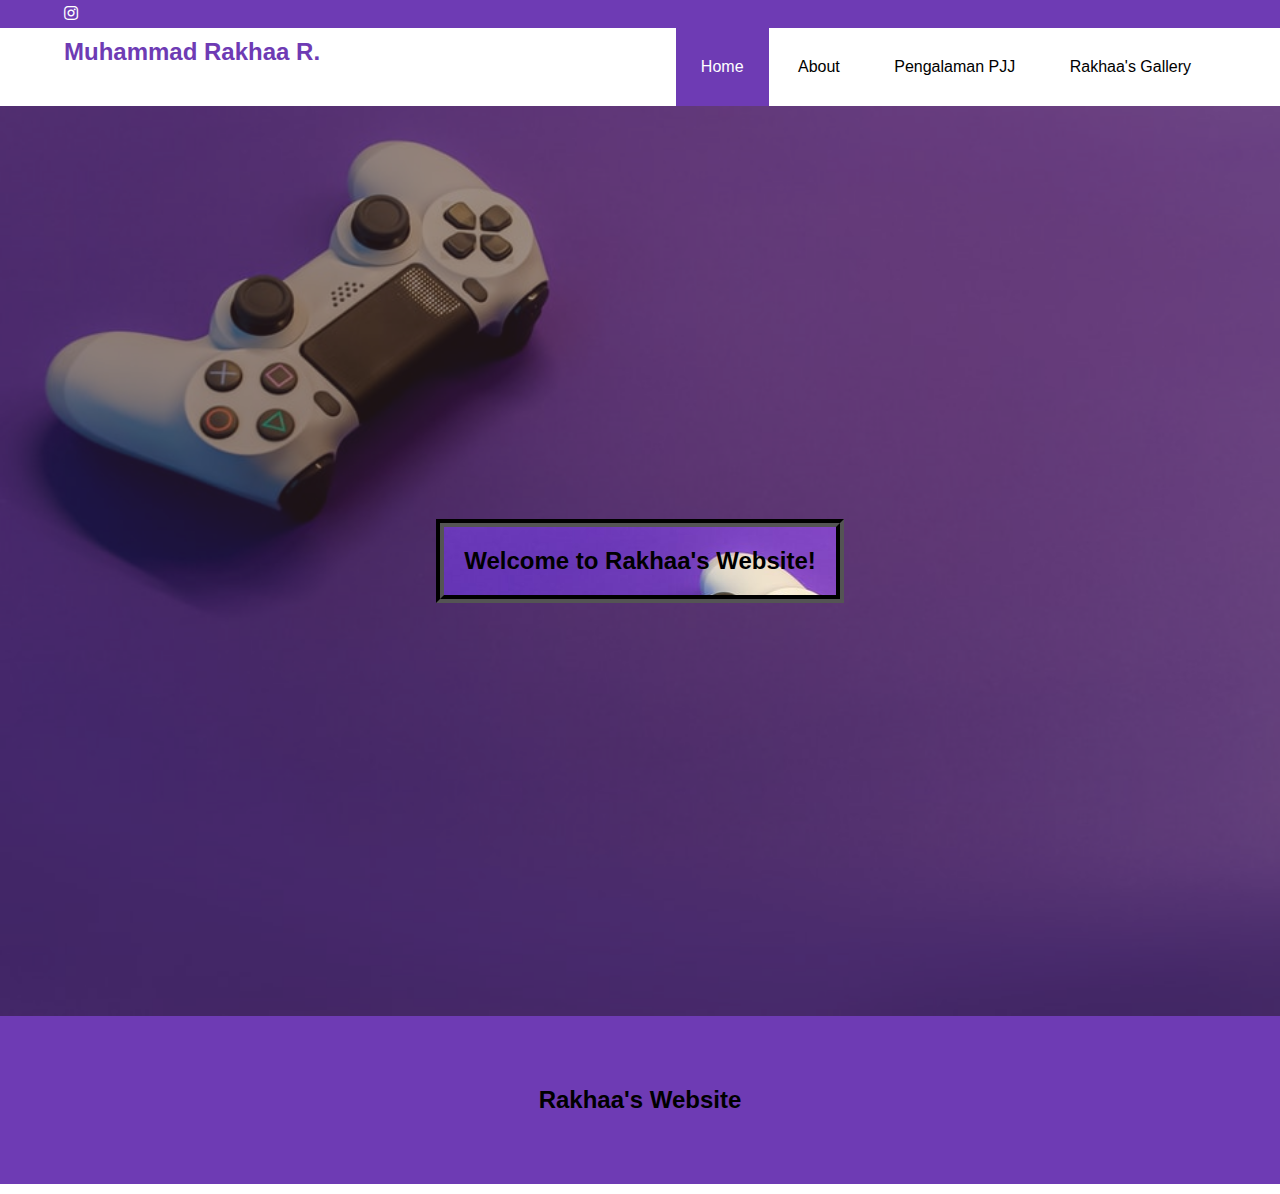
<file: index.html>
<!DOCTYPE html>
<html>
<head>
	<meta charset="utf-8">
	<meta name="viewport" content="width=device-width, inital-scale=1">
	<title>Muhammad Rakhaa R.</title>
	<link rel="stylesheet" type="text/css" href="style1.css">
	<link rel="stylesheet" type="text/css" href="https://cdnjs.cloudflare.com/ajax/libs/font-awesome/5.15.3/css/all.min.css">
</head>
<body>

	<!-- header -->
	<div class="medsos">
		<div class="container">
			<ul>
				<li><a href="https://www.instagram.com/rakharizqullah27/"><i class="fab fa-instagram"></i></a></li>
			</ul>
		</div>
	</div>
		<header>
			<div class="container">
				<h2><a href="index.html">Muhammad Rakhaa R.</a></h2>
				<ul>
					<li class="active"><a href="index.html">Home</a></li>
					<li><a href="biodata.html">About</a></li>
					<li><a href="pengalaman.html">Pengalaman PJJ</a></li>
					<li><a href="fotogaleri.html">Rakhaa's Gallery</a></li>
				</ul>
			</div>
		</header>

		<!-- banner -->
		<section class="banner">
			<h2>Welcome to Rakhaa's Website!</h2>
		</section>
		<section class="content">
            <div class="container">
            	<h2>Rakhaa's Website</h2>
<style>
   img {
     border: 4px dashed #c7db70;
     padding: 15  15px;
	     margin: 25px;
	 }

</style>
</head>
<body>
   <center>
 </center>
			</div>
		</section>
</body>
</html>
</file>
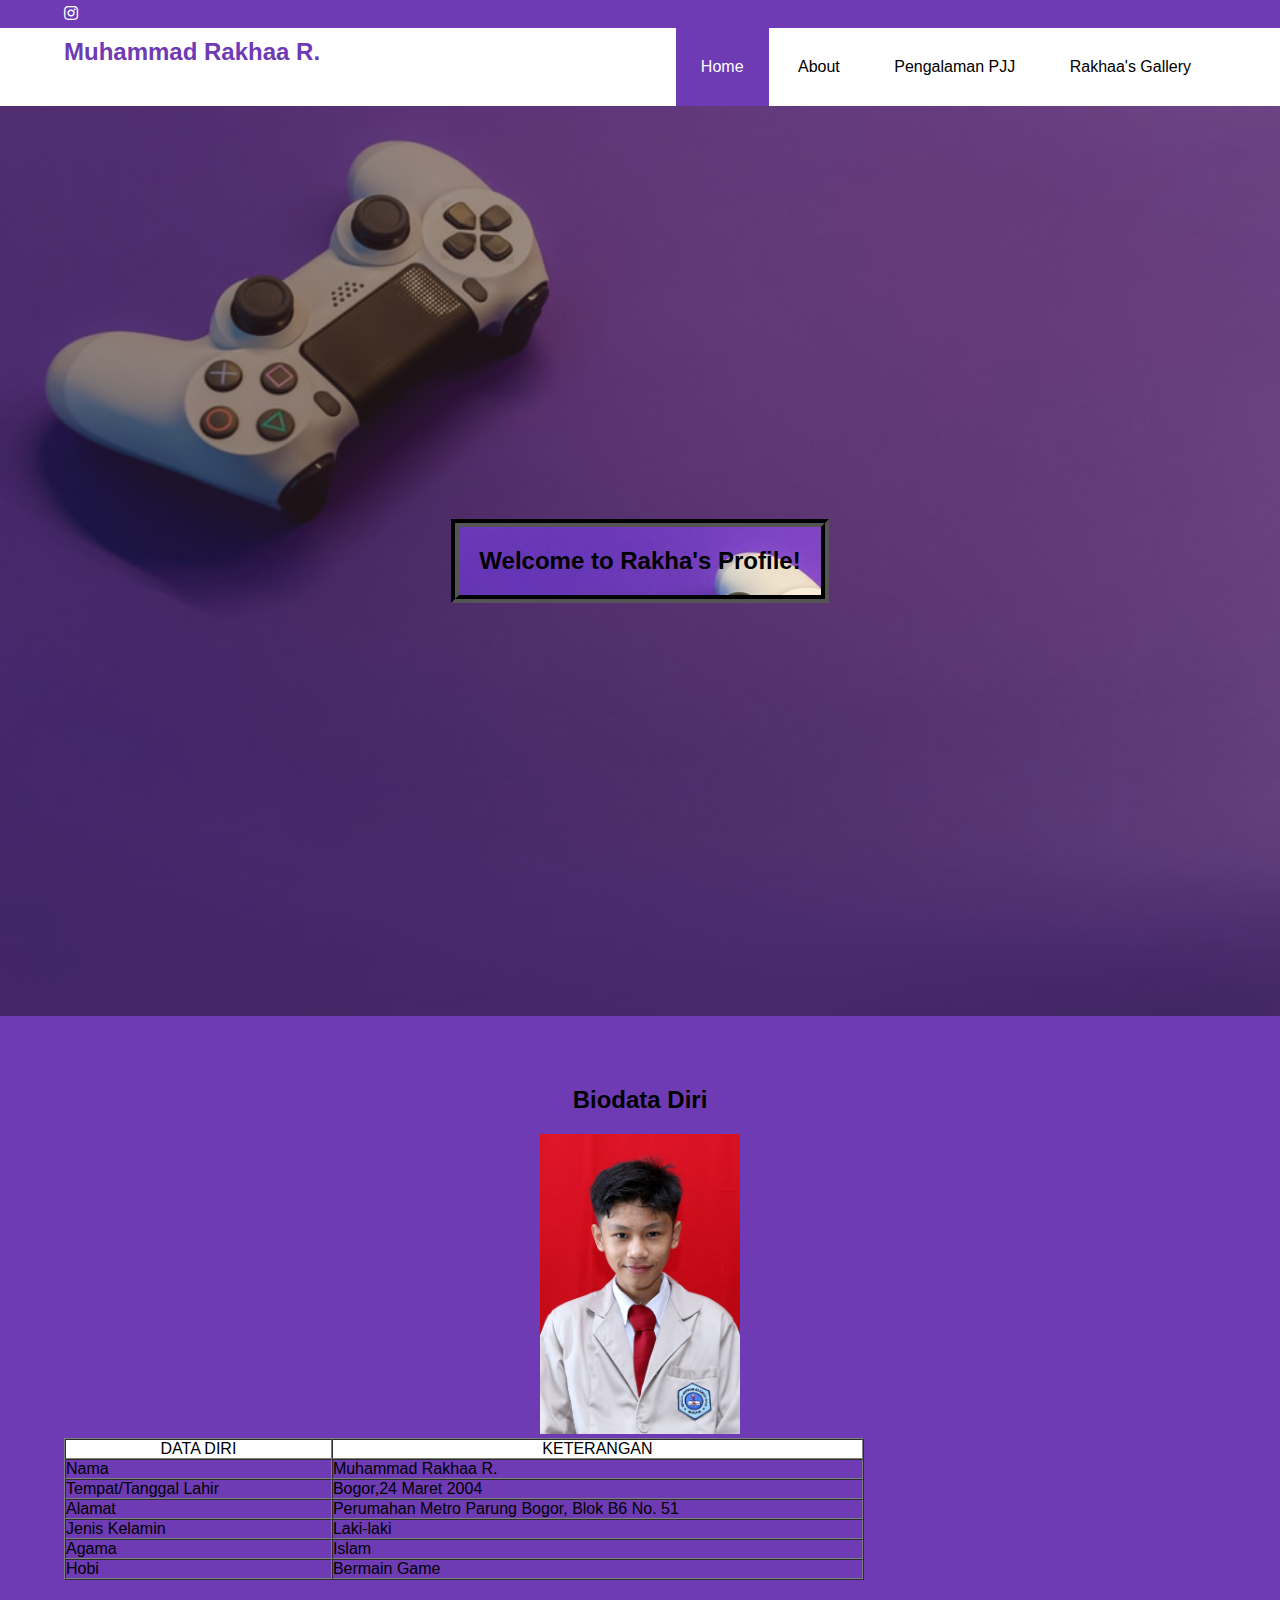
<file: biodata.html>
<!DOCTYPE html>
<html>
<head>
	<meta charset="utf-8">
	<meta name="viewport" content="width=device-width, inital-scale=1">
	<title>Muhammad Rakhaa R.</title>
	<link rel="stylesheet" type="text/css" href="style1.css">
	<link rel="stylesheet" type="text/css" href="https://cdnjs.cloudflare.com/ajax/libs/font-awesome/5.15.3/css/all.min.css">
</head>
<body>

	<!-- header -->
	<div class="medsos">
		<div class="container">
			<ul>
				<li><a href="https://www.instagram.com/rakharizqullah27/"><i class="fab fa-instagram"></i></a></li>
			</ul>
		</div>
	</div>
		<header>
			<div class="container">
				<h2><a href="index.html">Muhammad Rakhaa R.</a></h2>
				<ul>
					<li class="active"><a href="index.html">Home</a></li>
					<li><a href="biodata.html">About</a></li>
					<li><a href="pengalaman.html">Pengalaman PJJ</a></li>
					<li><a href="fotogaleri.html">Rakhaa's Gallery</a></li>
				</ul>
			</div>
		</header>

		<!-- banner -->
		<section class="banner">
			<h2>Welcome to Rakha's Profile!</h2>
		</section>

		<!-- biodata -->
		<section class="biodata">
			<div class="container">
				<h2>Biodata Diri</h2>
				<center><img src="RAKHAA.jpeg" alt="RAKHA" width="200"></center>
				<ul>
			<table border="1" cellspacing="0" cellspading="5" align="center" width="800">
			
			
			<tr align="center" bgcolor="#FFFFFF">
				<td width="200">DATA DIRI</td>
				<td width="400">KETERANGAN</td>
			</tr>
			
				<tr>
					<td>Nama</td>
					<td>Muhammad Rakhaa R.</td>
				</tr>
					
				<tr>		
					<td>Tempat/Tanggal Lahir</td>
					<td>Bogor,24 Maret 2004</td>
				</tr>
				
				<tr>
					<td>Alamat</td>
					<td>Perumahan Metro Parung Bogor, Blok B6 No. 51</td>
				
				</tr>
				
				<tr>
					<td>Jenis Kelamin</td>
					<td>Laki-laki</td>
				</tr>
				
				<tr>
					<td>Agama</td>
					<td>Islam</td>
				</tr>
				
				<tr>
					<td>Hobi</td>
					<td>Bermain Game</td>
				</tr>
				</table>
				</ul>
			</div>
		</section>
</body>
</html>
</file>
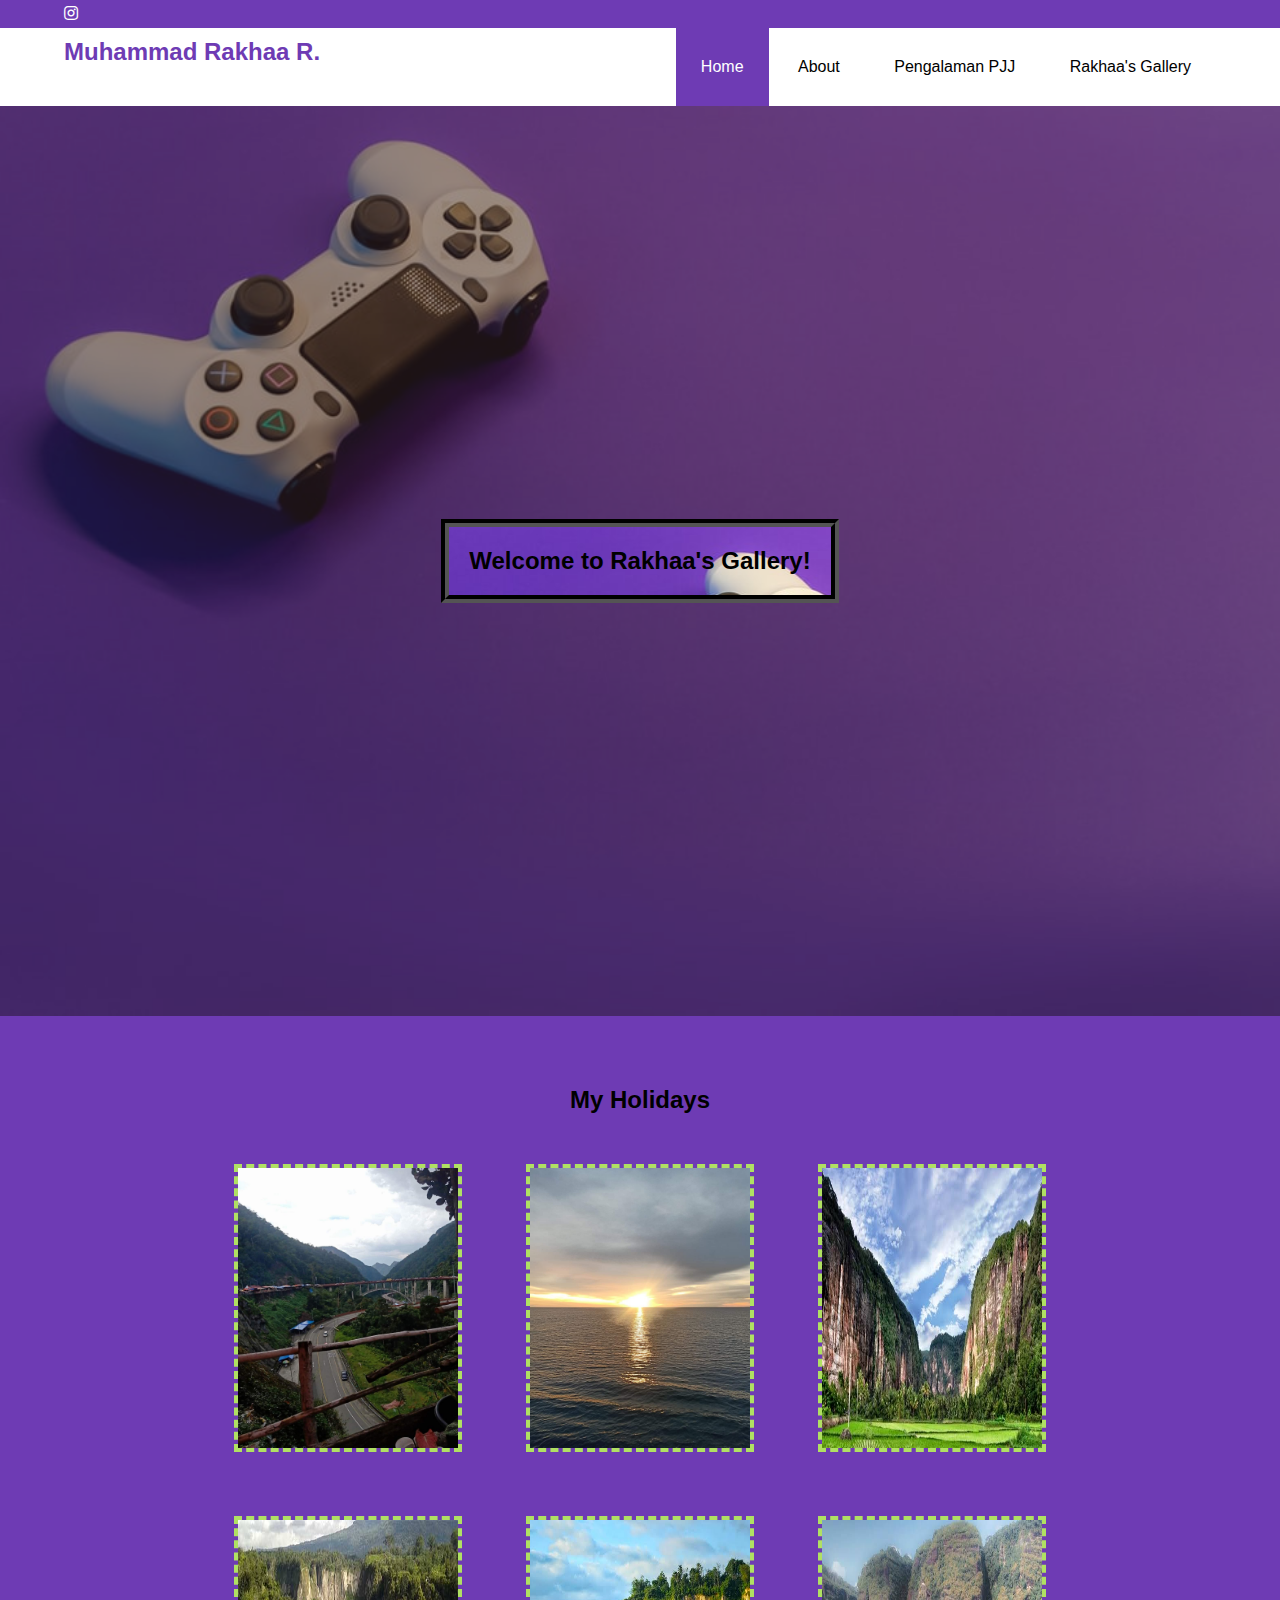
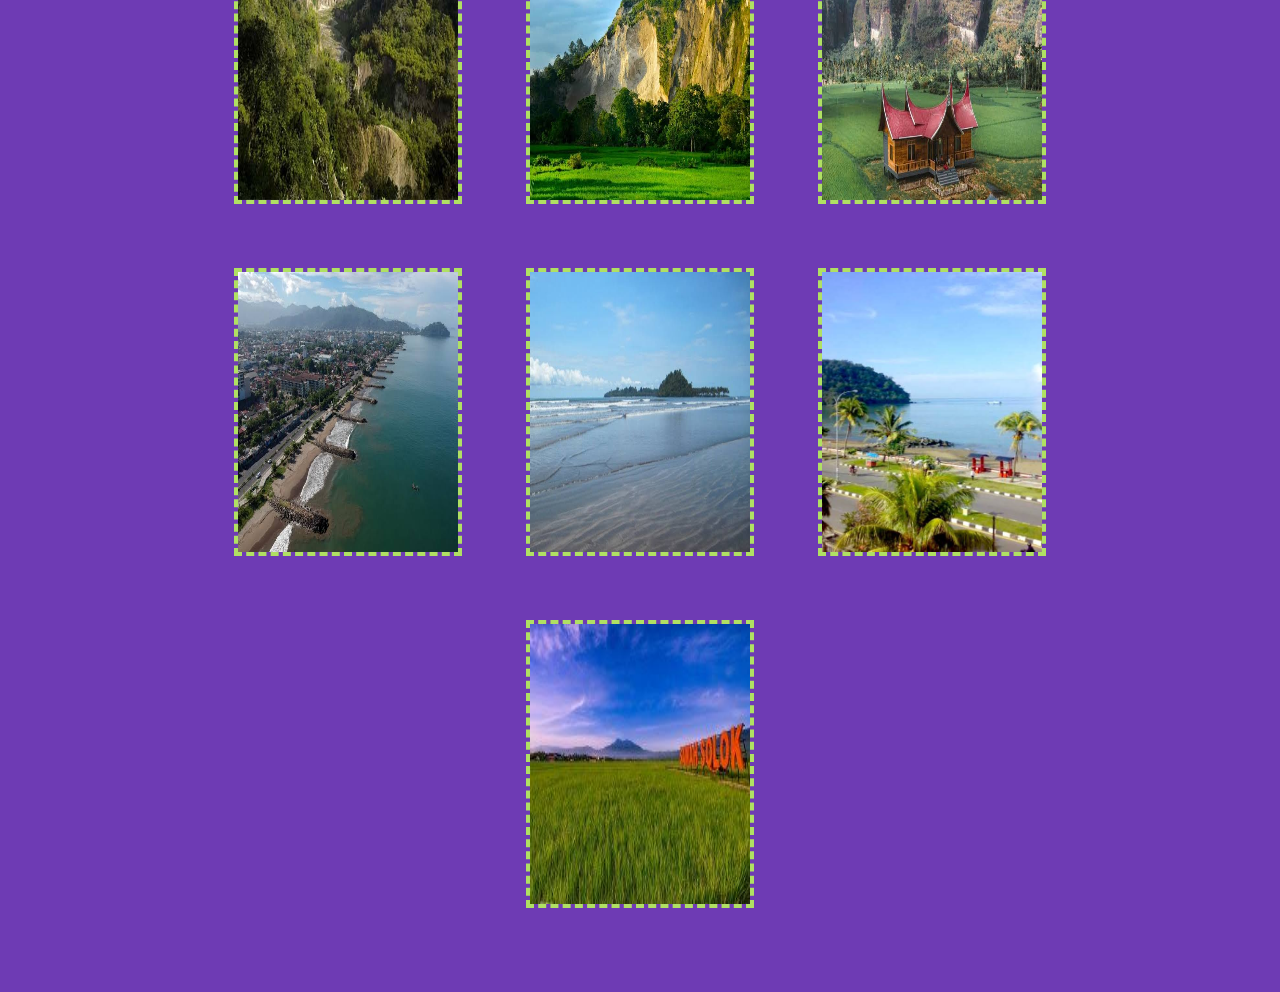
<file: fotogaleri.html>
<!DOCTYPE html>
<html>
<head>
	<meta charset="utf-8">
	<meta name="viewport" content="width=device-width, inital-scale=1">
	<title>Muhammad Rakhaa R.</title>
	<link rel="stylesheet" type="text/css" href="style1.css">
	<link rel="stylesheet" type="text/css" href="https://cdnjs.cloudflare.com/ajax/libs/font-awesome/5.15.3/css/all.min.css">
</head>
<body>

	<!-- header -->
	<div class="medsos">
		<div class="container">
			<ul>
				<li><a href="https://www.instagram.com/rakharizqullah27/"><i class="fab fa-instagram"></i></a></li>
			</ul>
		</div>
	</div>
		<header>
			<div class="container">
				<h2><a href="index.html">Muhammad Rakhaa R.</a></h2>
				<ul>
					<li class="active"><a href="index.html">Home</a></li>
					<li><a href="biodata.html">About</a></li>
					<li><a href="pengalaman.html">Pengalaman PJJ</a></li>
					<li><a href="fotogaleri.html">Rakhaa's Gallery</a></li>
				</ul>
			</div>
		</header>

		<!-- banner -->
		<section class="banner">
			<h2>Welcome to Rakhaa's Gallery!</h2>
		</section>
    <section class="gallery">
            <div class="container">
                <h2>My Holidays</h2>
<style>
   img {
     border: 4px dashed #b0e063;
     padding: 15 15px;
     margin: 30px;
 }
</style>
</head>
<body>
   <center>
  <img src="1.jpeg" width="220px";
     height="280px";>
  <img src="2.jpeg" width="220px";
     height="280px";>
  <img src="3.jpeg" width="220px";
     height="280px";>
  <img src="4.jpeg" width="220px";
     height="280px";>
  <img src="5.jpeg"width="220px";
     height="280px";>
  <img src="6.jpeg"width="220px";
     height="280px";>
  <img src="7.jpeg" width="220px";
     height="280px";>
  <img src="8.jpeg"width="220px";
     height="280px";>
  <img src="9.jpeg" width="220px";
     height="280px";>
   <img src="10.jpeg" width="220px";
     height="280px";>
 </center>

        </div>
    </section>
</body>
</html>
</file>
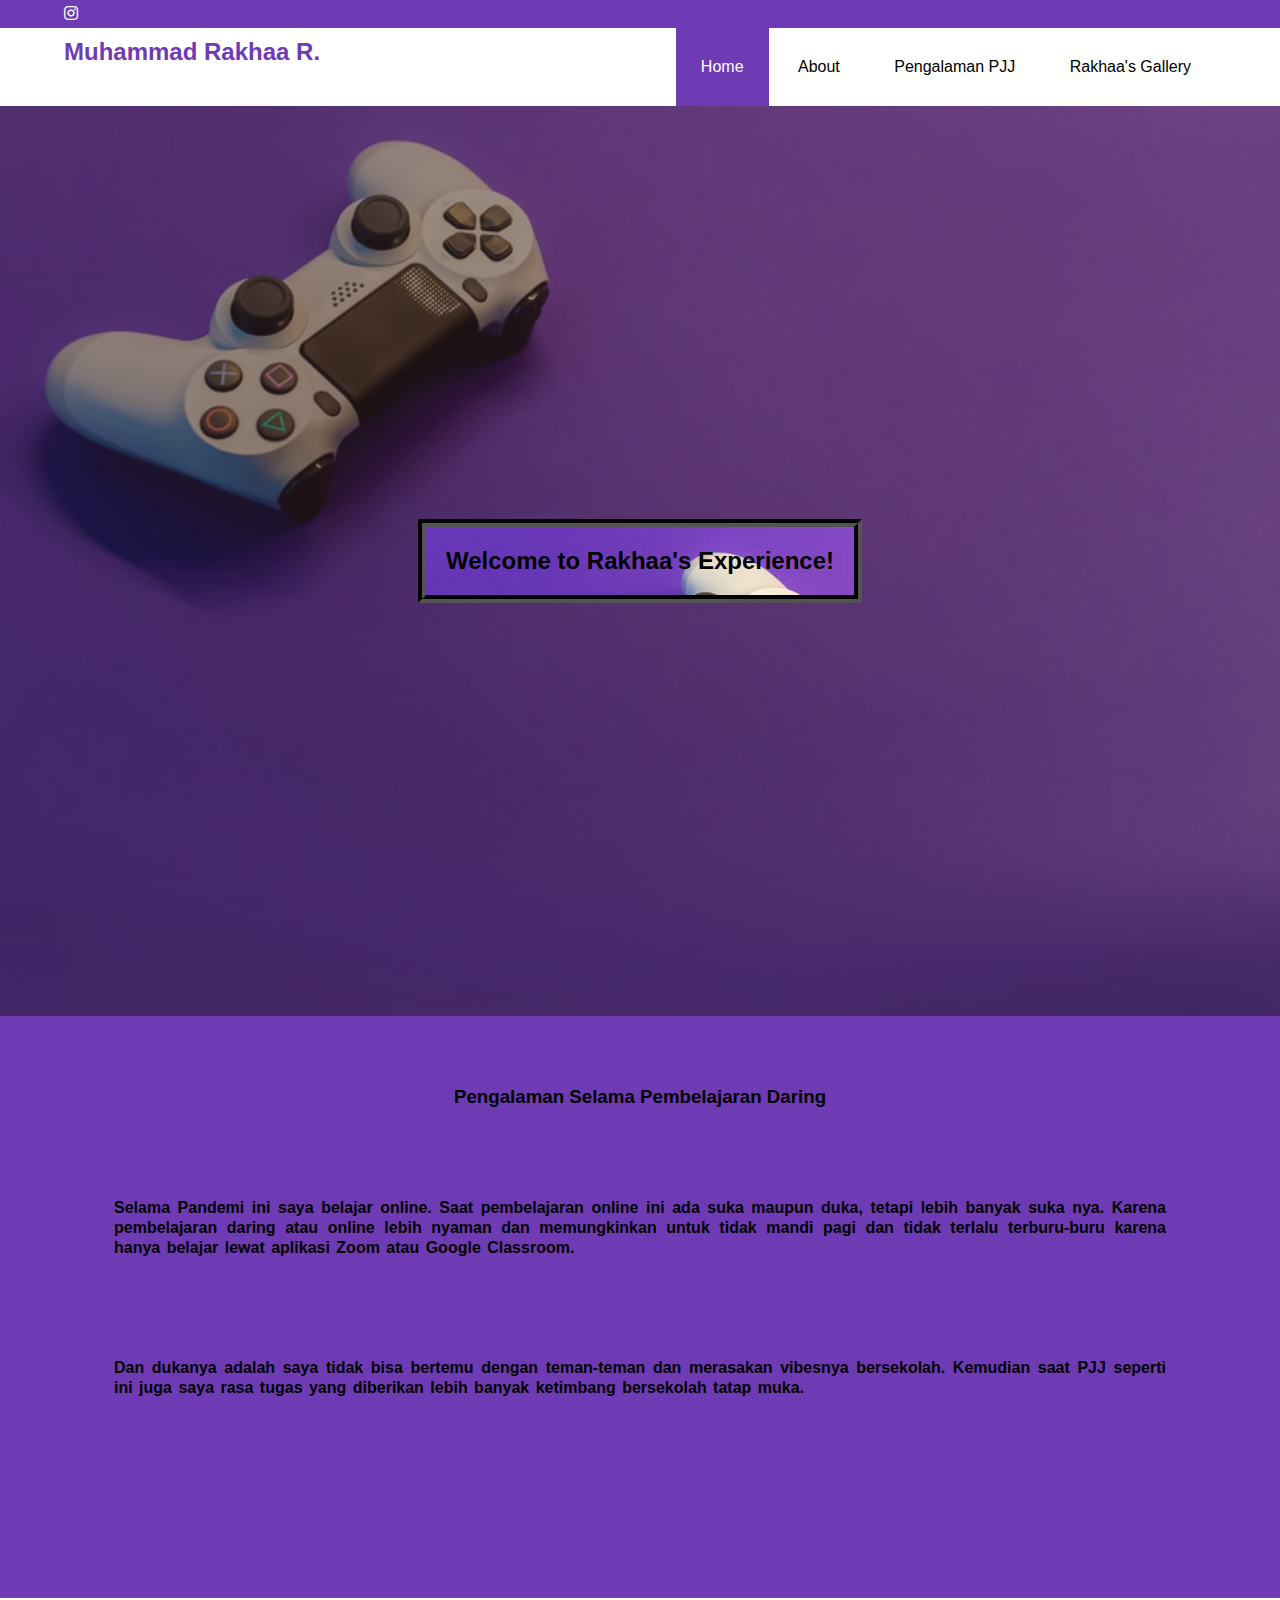
<file: pengalaman.html>
<!DOCTYPE html>
<html>
<head>
	<meta charset="utf-8">
	<meta name="viewport" content="width=device-width, inital-scale=1">
	<title>Muhammad Rakhaa R.</title>
	<link rel="stylesheet" type="text/css" href="style1.css">
	<link rel="stylesheet" type="text/css" href="https://cdnjs.cloudflare.com/ajax/libs/font-awesome/5.15.3/css/all.min.css">
</head>
<body>

	<!-- header -->
	<div class="medsos">
		<div class="container">
			<ul>
				<li><a href="https://www.instagram.com/rakharizqullah27/"><i class="fab fa-instagram"></i></a></li>
			</ul>
		</div>
	</div>
		<header>
			<div class="container">
				<h2><a href="index.html">Muhammad Rakhaa R.</a></h2>
				<ul>
					<li class="active"><a href="index.html">Home</a></li>
					<li><a href="biodata.html">About</a></li>
					<li><a href="pengalaman.html">Pengalaman PJJ</a></li>
					<li><a href="fotogaleri.html">Rakhaa's Gallery</a></li>
				</ul>
			</div>
		</header>

		<!-- banner -->
		<section class="banner">
			<h2>Welcome to Rakhaa's Experience!</h2>
		</section>
		<!-- pengalaman pjj -->
		<section class="pengalaman">
			<div class="container">
				<h3>Pengalaman Selama Pembelajaran Daring</h3>
				<p class="text_content"><strong>
					Selama Pandemi ini saya belajar online. Saat pembelajaran online ini ada suka maupun duka, tetapi lebih banyak suka nya. Karena pembelajaran daring atau online lebih nyaman dan memungkinkan untuk tidak mandi pagi dan tidak terlalu terburu-buru karena hanya belajar lewat aplikasi Zoom atau Google Classroom.
				</strong></p>
				<p class="text_content"><strong>
					Dan dukanya adalah saya tidak bisa bertemu dengan teman-teman dan merasakan vibesnya bersekolah. Kemudian saat PJJ seperti ini juga saya rasa tugas yang diberikan lebih banyak ketimbang bersekolah tatap muka.
				<p>
			</div>
		</section>
</body>
</html>
</file>
<file: style1.css>
*{
	padding:0;
	margin: 0;
	font-family: sans-serif;
}
a{
	color: inherit;
	text-decoration: none;
}
.medsos{
	padding: 5px 0;
	background-color: 	#6e3bb4; 
}
.medsos ul li{
	display: inline-block;
	color: white;
	margin-right: 10px;
}
.container{
	width: 90%;
	margin: 0 auto;
}
.container:after{
	content: '';
	display: block;
	clear: both;
}
header h1{
	float: left;
	padding: 15px 0;
	color: 	#6e3bb4;
}
header h2{
	float: left;
	padding: 10px 0;
	color: #6e3bb4;
}
header ul{
	float: right;
}
header ul li{
	display: inline-block;
}
header ul li a{
	padding: 30px 25px;
	display: inline-block;
}
header ul li a:hover{
	background-color: #6e3bb4; 
	color: white;
}
.active{
	background-color: 	#6e3bb4; 
	color: white;
}
.banner{
	height: 90vh;
	background-image: url(bg.jpg);
	background-size: cover;
	position: relative;
	display: flex;
	justify-content: center;
	align-items: center;
}
.banner:after{
	content: '';
	display: block;
	position: absolute;
	top: 0;
	left: 0;
	right: 0;
	bottom: 0;
	background-color: rgba(55,35,39,0.5);
}
.banner h2{
	background-image: url(bg.jpg);
	color:	#000000;
	z-index: 1;
	padding: 20px 20px;
	border: 8px groove 	#000000;
	text-align: center;
}


section{
	padding: 50px 0;
}
section h2{
	background-color:	#6e3bb4;
	padding: 20px 0;
	color: #000000;
	text-align: center;

}
section h3{
	text-align: center;
	padding: 20px 0;
	color: 	#000000;
	margin-bottom: 20px;
}
section p{
	color: 	#000000;
	word-spacing: 2px;
	line-height: 20px;
	padding: 50px;
	text-align:justify;
}
.biodata{
	background-color: #6e3bb4;
}
.biodata ul li{
	text-align: center;
	padding: 1px 0;
	color: 	#6e3bb4;
	margin-bottom: 10px;
	display: block;
}
.pengalaman{
	background-color: #6e3bb4;
	display: block;
	margin-bottom: 10px;
}
.gallery{
	background-color: #6e3bb4;
}
.content{
	background-color: #6e3bb4;
	display: block;
	margin-bottom: 10px;

}
    
    </style>
</head>
<body>
</file>
